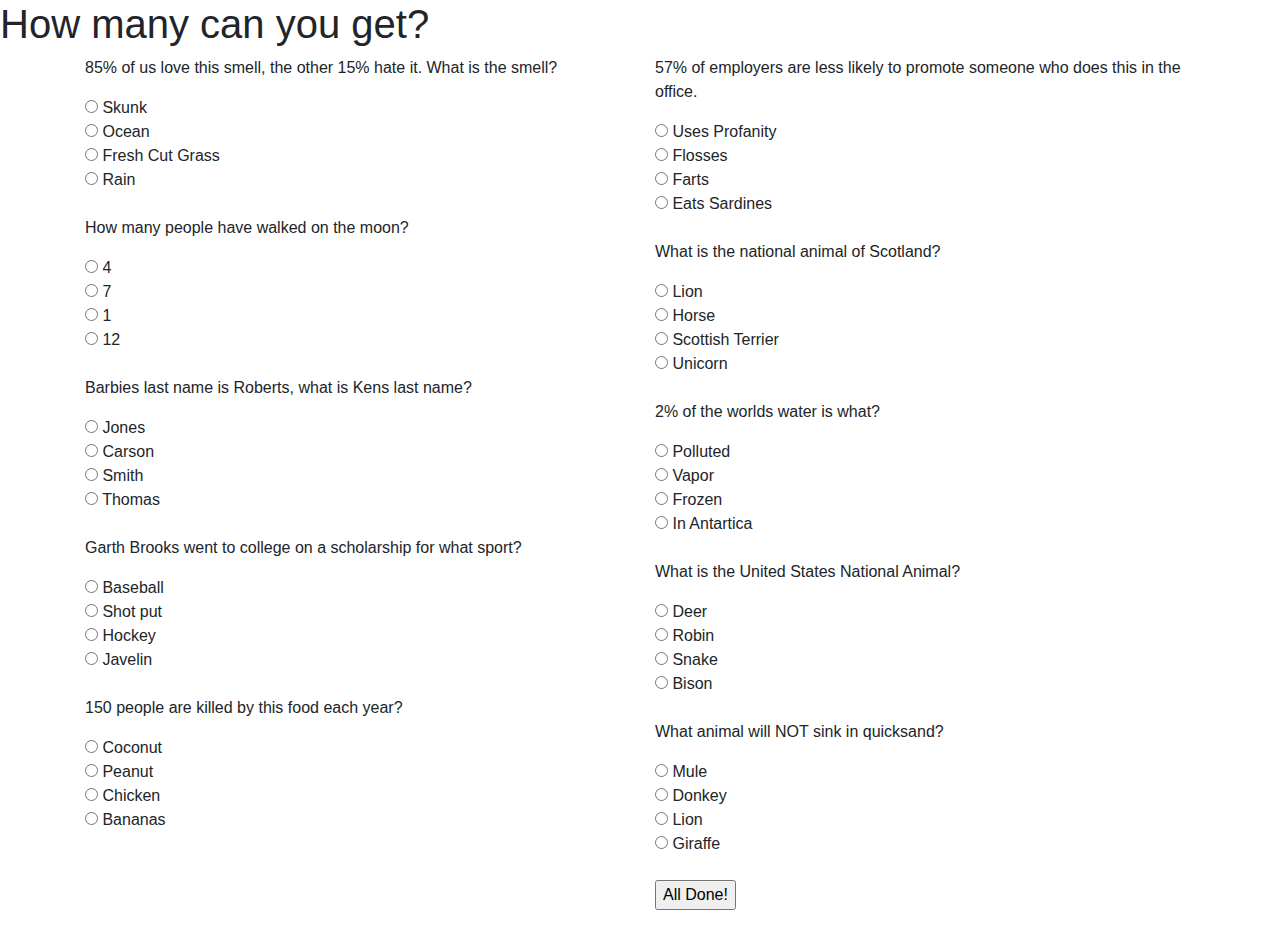
<file: index.html>
<!DOCTYPE html>
<html>

<head>
    <meta charset="utf-8">
    <meta http-equiv="X-UA-Compatible" content="IE=edge">
    <title>TRIVIA GAME</title>
    <meta name="viewport" content="width=device-width, initial-scale=1">
    <link rel="stylesheet" type="text/css" media="screen" href="assets/css/style.css">
    <link rel="stylesheet" href="https://stackpath.bootstrapcdn.com/bootstrap/4.3.1/css/bootstrap.min.css"
        integrity="sha384-ggOyR0iXCbMQv3Xipma34MD+dH/1fQ784/j6cY/iJTQUOhcWr7x9JvoRxT2MZw1T" crossorigin="anonymous">
    <script src="assets/javascript/app.js"></script>
</head>

<body>
    <h1>How many can you get?</h1>
    <div class="container" id="gameContainer">
        <div class="row">
            <div class="col-6">
                <form id="quiz" name="quiz">

                    <p>85% of us love this smell, the other 15% hate it. What is the smell?</p>
                    <input type="radio" name="question1" value="skunk"> Skunk<br>
                    <input type="radio" name="question1" value="ocean"> Ocean<br>
                    <input type="radio" name="question1" value="fresh cut grass"> Fresh Cut Grass<br>
                    <input type="radio" name="question1" value="rain"> Rain<br>
                    <br>
                    <p>How many people have walked on the moon?</p>
                    <input type="radio" name="question2" value="4"> 4<br>
                    <input type="radio" name="question2" value="7"> 7<br>
                    <input type="radio" name="question2" value="1"> 1<br>
                    <input type="radio" name="question2" value="12"> 12<br>
                    <br>
                    <p>Barbies last name is Roberts, what is Kens last name?</p>
                    <input type="radio" name="question3" value="jones"> Jones<br>
                    <input type="radio" name="question3" value="carson"> Carson<br>
                    <input type="radio" name="question3" value="smith"> Smith<br>
                    <input type="radio" name="question3" value="thomas"> Thomas<br>
                    <br>
                    <p>Garth Brooks went to college on a scholarship for what sport?</p>
                    <input type="radio" name="question4" value="baseball"> Baseball<br>
                    <input type="radio" name="question4" value="shot put"> Shot put<br>
                    <input type="radio" name="question4" value="hockey"> Hockey<br>
                    <input type="radio" name="question4" value="javelin"> Javelin<br>
                    <br>
                    <p>150 people are killed by this food each year?</p>
                    <input type="radio" name="question5" value="coconut"> Coconut<br>
                    <input type="radio" name="question5" value="peanut"> Peanut<br>
                    <input type="radio" name="question5" value="chicken"> Chicken<br>
                    <input type="radio" name="question5" value="bananas"> Bananas<br>
                    <br>
            </div>
            <div class="col-6">
                <p>57% of employers are less likely to promote someone who does this in the office.</p>
                <input type="radio" name="question6" value="uses profanity"> Uses Profanity<br>
                <input type="radio" name="question6" value="flosses"> Flosses<br>
                <input type="radio" name="question6" value="farts"> Farts<br>
                <input type="radio" name="question6" value="eats sardines"> Eats Sardines<br>
                <br>
                <p>What is the national animal of Scotland?</p>
                <input type="radio" name="question7" value="lion"> Lion<br>
                <input type="radio" name="question7" value="horse"> Horse<br>
                <input type="radio" name="question7" value="scottish terrier"> Scottish Terrier<br>
                <input type="radio" name="question7" value="unicorn"> Unicorn<br>
                <br>
                <p>2% of the worlds water is what?</p>
                <input type="radio" name="question8" value="polluted"> Polluted<br>
                <input type="radio" name="question8" value="vapor"> Vapor<br>
                <input type="radio" name="question8" value="frozen"> Frozen<br>
                <input type="radio" name="question8" value="in antartica"> In Antartica<br>
                <br>
                <p>What is the United States National Animal?</p>
                <input type="radio" name="question9" value="deer"> Deer<br>
                <input type="radio" name="question9" value="robin"> Robin<br>
                <input type="radio" name="question9" value="snake"> Snake<br>
                <input type="radio" name="question9" value="bison"> Bison<br>
                <br>
                <p>What animal will NOT sink in quicksand?</p>
                <input type="radio" name="question00" value="mule"> Mule<br>
                <input type="radio" name="question00" value="donkey"> Donkey<br>
                <input type="radio" name="question00" value="lion"> Lion<br>
                <input type="radio" name="question00" value="giraffe"> Giraffe<br>
                <br>
                <input id="button" type="button" value="All Done!" onclick="check();">
                <br>



                </form>
            </div>
        </div>
    </div>
    </div>
    <div id="after_submit">
        <p id="messages"></p>
        <p id="number_correct"></p>
        <img id="pictures">
    </div>

</body>

</html>
</file>
<file: assets/css/style.css>
.after_submit {
    visibility: hidden;
}
</file>
